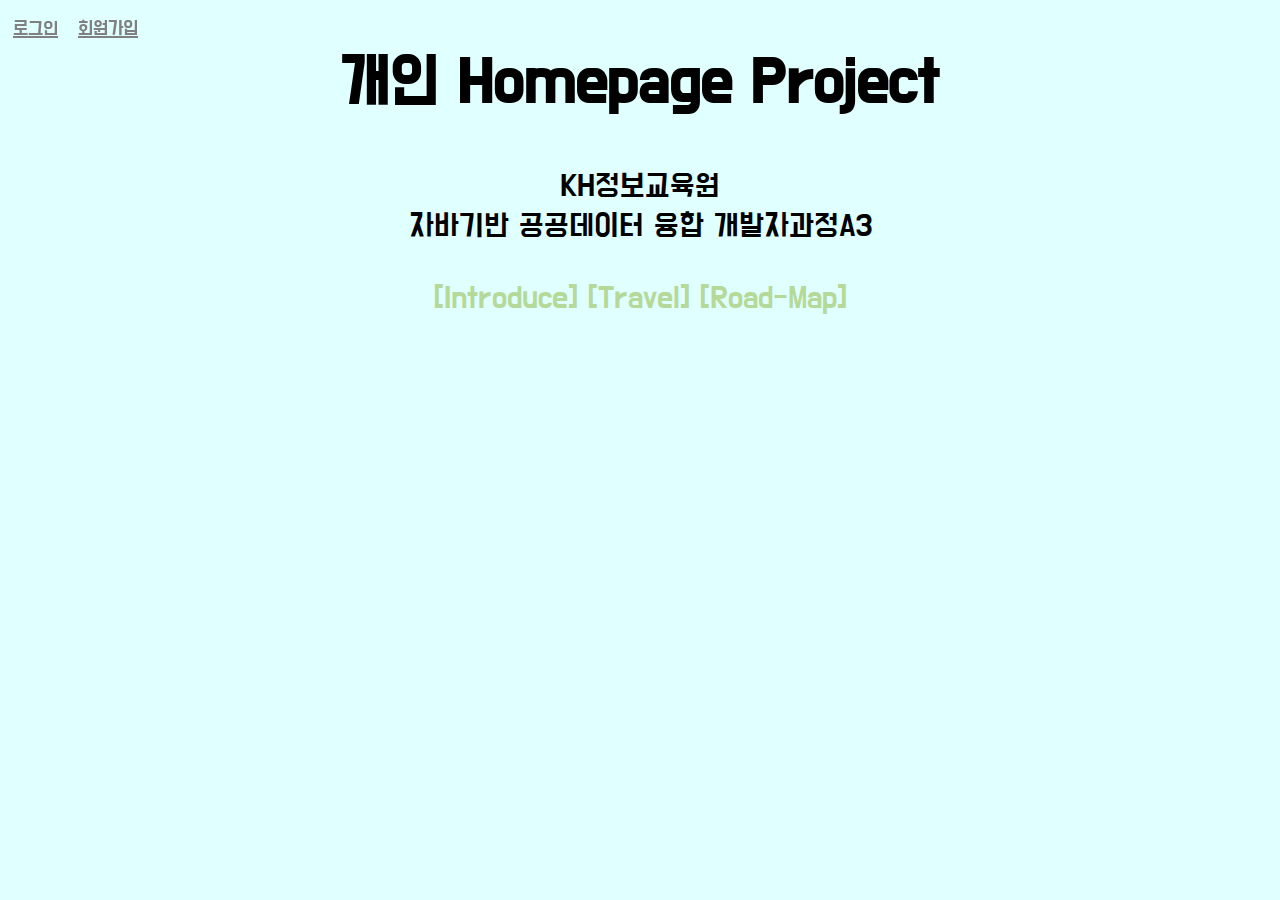
<file: index.html>
<!DOCTYPE html>
<html lang="en">
    <link href="https://fonts.googleapis.com/css2?family=Do+Hyeon&family=Roboto+Mono:ital,wght@0,100;0,200;0,300;0,400;0,500;0,600;0,700;1,100;1,200;1,300;1,400;1,500;1,600;1,700&family=Shadows+Into+Light+Two&display=swap" rel="stylesheet">
<head>
    <meta charset="UTF-8">
    <meta http-equiv="X-UA-Compatible" content="IE=edge">
    <meta name="viewport" content="width=device-width, initial-scale=1.0">
    <title>개인 Homepage Project</title>
    <link rel="stylesheet" href="css/index.css">
</head>
<body>
    <!-- 주석추가 -->
    <div class="background">
        <h1>개인 Homepage Project</h1>
        <span>KH정보교육원<br>자바기반 공공데이터 융합 개발자과정A3</span>
    
        <ol>
            <a href="introduce.html">[Introduce]</a>
            <a href="travel.html">[Travel]</a>
            <a href="roadmap page.html">[Road-Map]</a>
        </ol>
    
        <div id="member">
            <form action="">
                <a href="sign_login.html" id="login">로그인</a>
            </form>
            <form action="">
                <a href="sign_login.html" id="signup">회원가입</a>
            </form>
        </div>
    </div>
    
</body>
</html>
</file>
<file: css/index.css>
body {
    background-position: center;
    background-color: lightcyan;
    font-size: 32px;
    text-align: center;
    text-decoration-style: wavy;
    font-family: 'Do Hyeon', sans-serif;
}

a {
    text-decoration: none;
    color: rgba(137, 180, 50, 0.507);
    text-align: center;
}

#member {
    position: fixed;
    display: flex;
    margin-left: 5px;
    top: 5px;
}

#login {
    margin-right: 20px;
    text-decoration: underline;
    color: gray;
    font-size: 15pt;
}

#signup {
    text-decoration: underline;
    color: gray;
    font-size: 15pt;
}

ol {
    padding-left: 0px;
}
</file>
